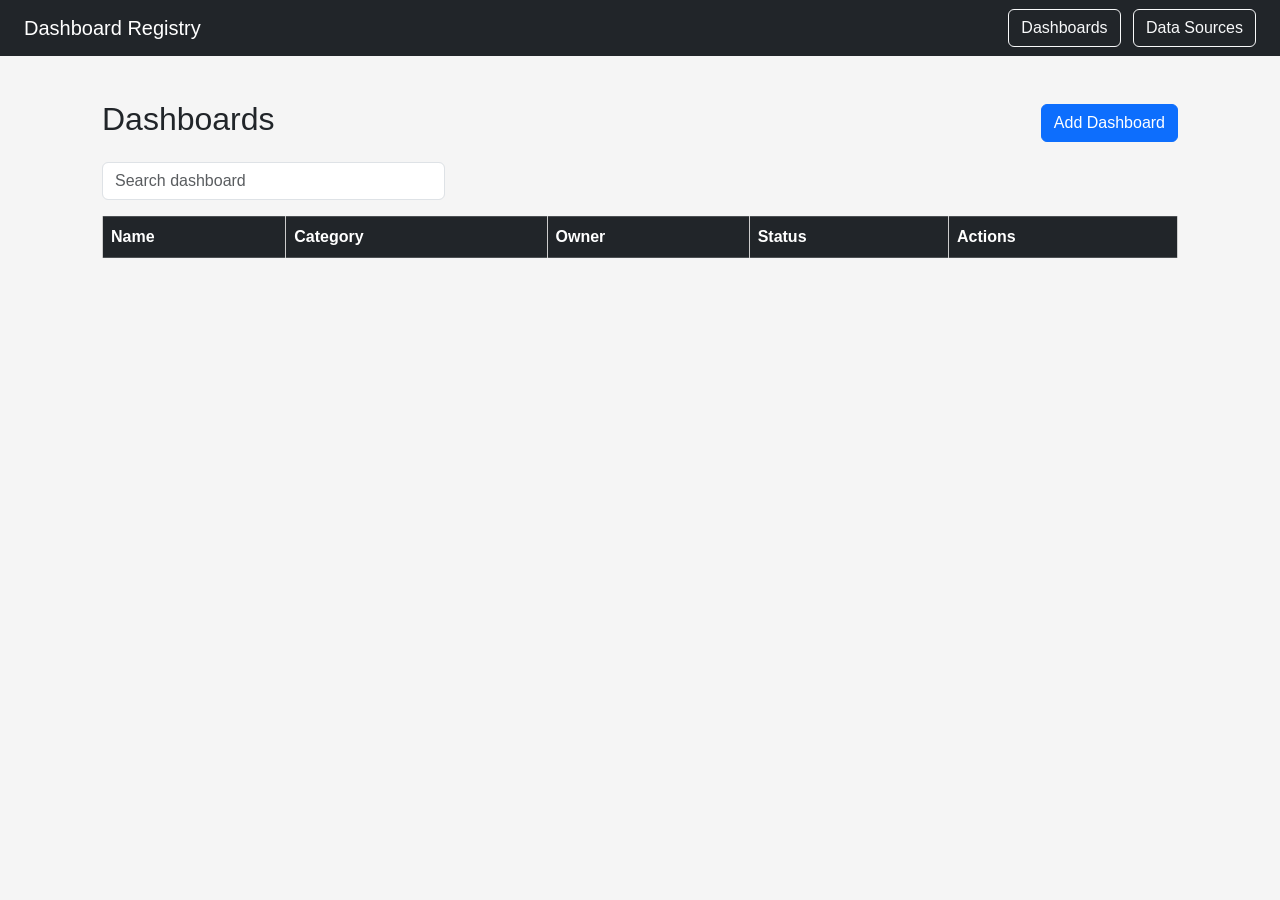
<file: index.html>
<!DOCTYPE html>
<html lang="en">
<head>
    <meta charset="UTF-8">
    <meta name="viewport" content="width=device-width, initial-scale=1.0">
    <title>Dashboard Registry</title>
    <link href="https://cdn.jsdelivr.net/npm/bootstrap@5.3.0-alpha1/dist/css/bootstrap.min.css" rel="stylesheet">
    <link rel="stylesheet" href="style.css">
</head>
<body>
    <nav class="navbar navbar-dark bg-dark px-4">
        <a class="navbar-brand" href="#">Dashboard Registry</a>
        <div>
            <button class="btn btn-outline-light me-2" onclick="showSection('dashboardsSection')">Dashboards</button>
            <button class="btn btn-outline-light" onclick="showSection('dataSourcesSection')">Data Sources</button>
        </div>
    </nav>

    <main class="container py-4">
        <section id="dashboardsSection">
            <div class="d-flex justify-content-between align-items-center mb-3">
                <h2>Dashboards</h2>
                <button class="btn btn-primary" onclick="openDashboardModal()">Add Dashboard</button>
            </div>

            <div class="row mb-3">
                <div class="col-md-4">
                    <input type="text" id="searchDashboards" class="form-control" placeholder="Search dashboard">
                </div>
            </div>

            <table class="table table-bordered table-hover">
                <thead class="table-dark">
                    <tr>
                        <th>Name</th>
                        <th>Category</th>
                        <th>Owner</th>
                        <th>Status</th>
                        <th>Actions</th>
                    </tr>
                </thead>
                <tbody id="dashboardsTableBody"></tbody>
            </table>
        </section>

        <section id="dataSourcesSection" style="display: none;">
            <div class="d-flex justify-content-between align-items-center mb-3">
                <h2>Data Sources</h2>
                <button class="btn btn-primary" onclick="openDataSourceModal()">Add Data Source</button>
            </div>

            <table class="table table-bordered table-hover">
                <thead class="table-dark">
                    <tr>
                        <th>Name</th>
                        <th>Type</th>
                        <th>Description</th>
                        <th>Actions</th>
                    </tr>
                </thead>
                <tbody id="dataSourcesTableBody"></tbody>
            </table>
        </section>
    </main>

    <div id="dashboardModal" class="modal-overlay">
        <div class="modal-panel">
            <div class="d-flex justify-content-between align-items-center mb-3">
                <h3>Add Dashboard</h3>
                <button class="btn-close" type="button" onclick="closeDashboardModal()" aria-label="Close"></button>
            </div>

            <input id="dashboardName" class="form-control mb-2" type="text" placeholder="Dashboard name">
            <textarea id="dashboardDescription" class="form-control mb-2" placeholder="Description"></textarea>
            <input id="dashboardUrl" class="form-control mb-2" type="url" placeholder="Dashboard URL">
            <input id="dashboardCategory" class="form-control mb-2" type="text" placeholder="Category">
            <input id="dashboardOwnerName" class="form-control mb-2" type="text" placeholder="Owner name">
            <select id="dashboardStatus" class="form-select mb-2">
                <option value="up">up</option>
                <option value="down">down</option>
                <option value="unknown">unknown</option>
            </select>
            <select id="dashboardDataSources" class="form-select mb-3" multiple></select>

            <div class="d-flex justify-content-end gap-2">
                <button class="btn btn-secondary" type="button" onclick="closeDashboardModal()">Cancel</button>
                <button class="btn btn-primary" type="button" onclick="saveDashboard()">Save Dashboard</button>
            </div>
        </div>
    </div>

    <div id="dataSourceModal" class="modal-overlay">
        <div class="modal-panel">
            <div class="d-flex justify-content-between align-items-center mb-3">
                <h3>Add Data Source</h3>
                <button class="btn-close" type="button" onclick="closeDataSourceModal()" aria-label="Close"></button>
            </div>

            <input id="dataSourceName" class="form-control mb-2" type="text" placeholder="Data source name">
            <input id="dataSourceType" class="form-control mb-2" type="text" placeholder="Type">
            <textarea id="dataSourceDescription" class="form-control mb-3" placeholder="Description"></textarea>

            <div class="d-flex justify-content-end gap-2">
                <button class="btn btn-secondary" type="button" onclick="closeDataSourceModal()">Cancel</button>
                <button class="btn btn-primary" type="button" onclick="saveDataSource()">Save Data Source</button>
            </div>
        </div>
    </div>

    <script src="script.js"></script>
</body>
</html>
</file>
<file: style.css>
body{
    font-family: Arial;
    margin: 0;
    background: #f5f5f5;
}

nav{
    background: #222;
    color: white;
    padding: 15px;

    display: flex;
    justify-content: space-between;
    align-items: center;
}

.nav-links button{
    margin-left: 20px;
}

section{
    padding: 20px;
}

.top-bar{
    margin-bottom: 20px;

    display: flex;
    gap: 10px;
}

table{
    width: 100%;
    border-collapse: collapse;
    background: white;
}

table th,
table td{
    border: 1px solid #ccc;
    padding: 10px;
}

button{
    padding: 10px;
    cursor: pointer;
}

.modal-overlay{
    display: none;

    position:fixed;
    top:0;
    left: 0;

    width: 100%;
    height: 100%;

    background: rgba(0,0,0,0.5);
    align-items: center;
    justify-content: center;
    z-index: 1000;
}

.modal-panel{
    background: white;
    width: min(520px, calc(100% - 32px));

    padding: 20px;
    border-radius: 8px;
}

.modal-panel input,
.modal-panel textarea,
.modal-panel select{
    width: 100%;
}
</file>
<file: Frontend/style.css>
body{
    font-family: Arial;
    margin: 0;
    background: #f5f5f5;
}

nav{
    background: #222;
    color: white;
    padding: 15px;

    display: flex;
    justify-content: space-between;
    align-items: center;
}

.nav-links button{
    margin-left: 20px;
}

section{
    padding: 20px;
}

.top-bar{
    margin-bottom: 20px;

    display: flex;
    gap: 10px;
}

table{
    width: 100%;
    border-collapse: collapse;
    background: white;
}

table th,
table td{
    border: 1px solid #ccc;
    padding: 10px;
}

button{
    padding: 10px;
    cursor: pointer;
}

.modal-overlay{
    display: none;

    position:fixed;
    top:0;
    left: 0;

    width: 100%;
    height: 100%;

    background: rgba(0,0,0,0.5);
    align-items: center;
    justify-content: center;
    z-index: 1000;
}

.modal-panel{
    background: white;
    width: min(520px, calc(100% - 32px));

    padding: 20px;
    border-radius: 8px;
}

.modal-panel input,
.modal-panel textarea,
.modal-panel select{
    width: 100%;
}
</file>
